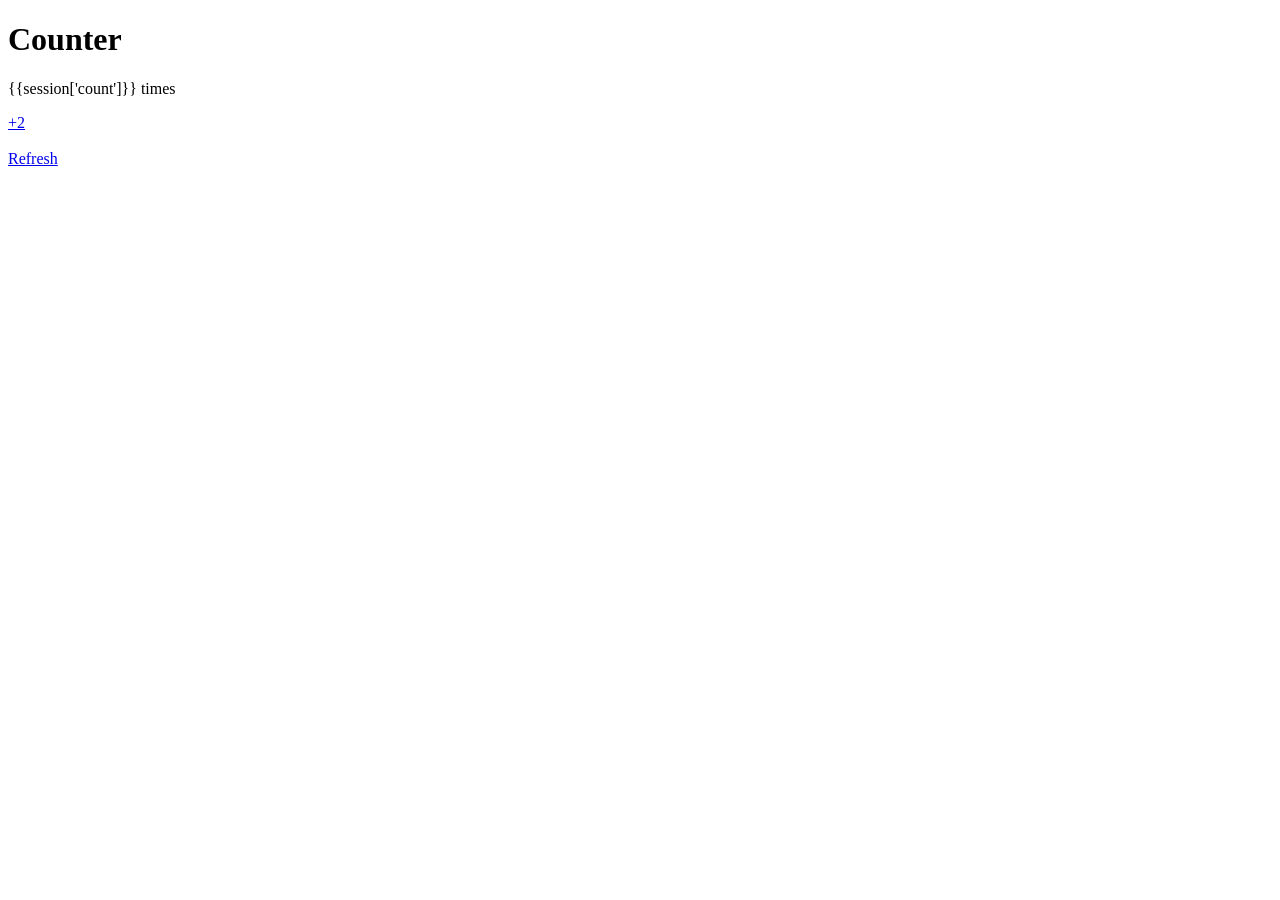
<file: staci_rodriquez/Flask/counter/templates/index.html>
<!DOCTYPE html>
<html>

<head>
  <meta charset="utf-8">
  <title>Counter</title>
</head>

<body>
  <h1>Counter</h1>
  <p>{{session['count']}} times</p>
  <a href="/add2">+2</a><br><br>
  <a href="/reset">Refresh</a>
</body>

</html>
</file>
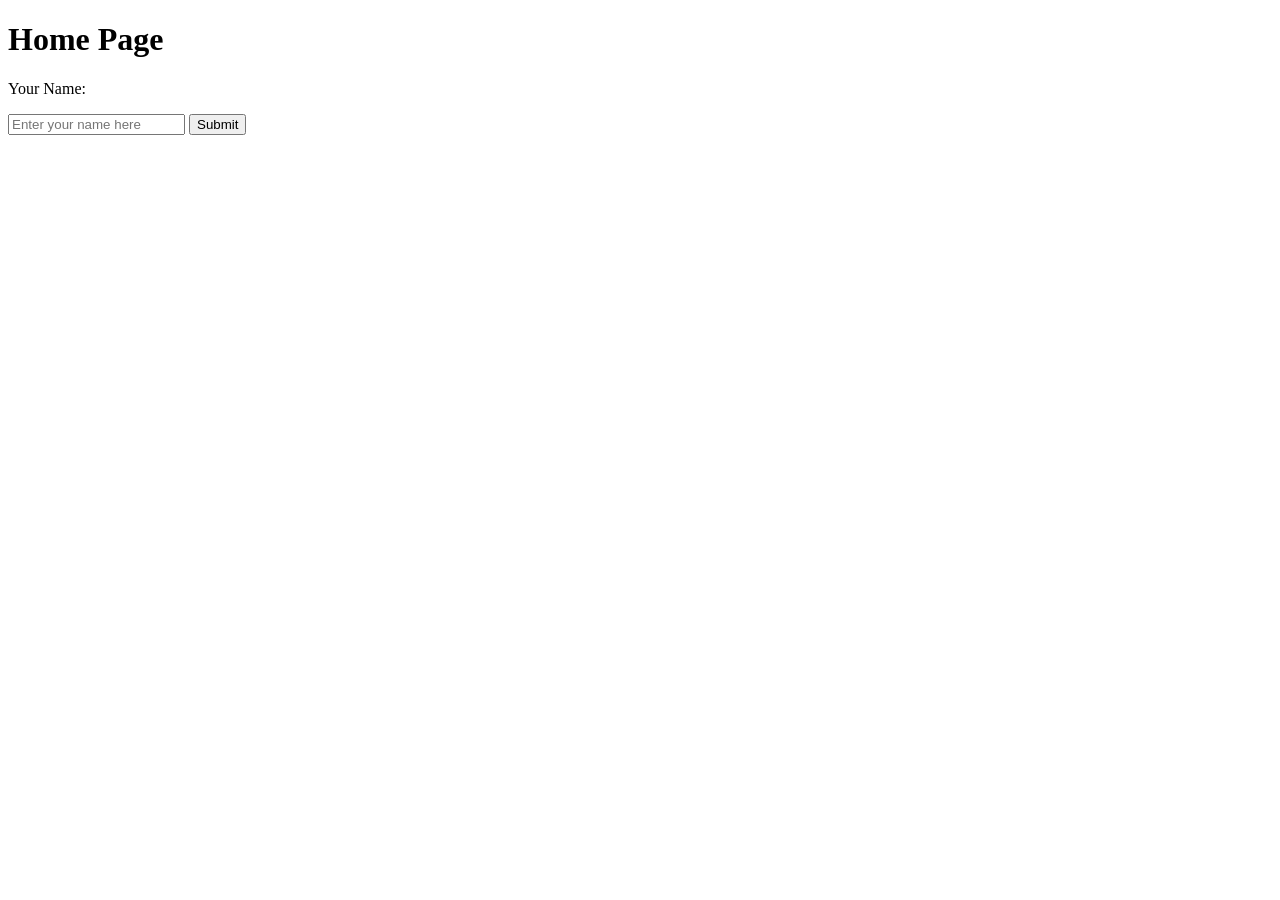
<file: staci_rodriquez/Flask/whats_my_name/templates/index.html>
<!DOCTYPE html>
<html>

<head>
  <meta charset="utf-8">
  <title>home page</title>
</head>

<body>
  <h1>Home Page</h1>
  <form class="" action="/process" method="POST">
    <p>Your Name:</p>
    <input type="text" name="name" value="" placeholder="Enter your name here">
    <button type="submit" name="button">Submit</button>
  </form>
</body>

</html>
</file>
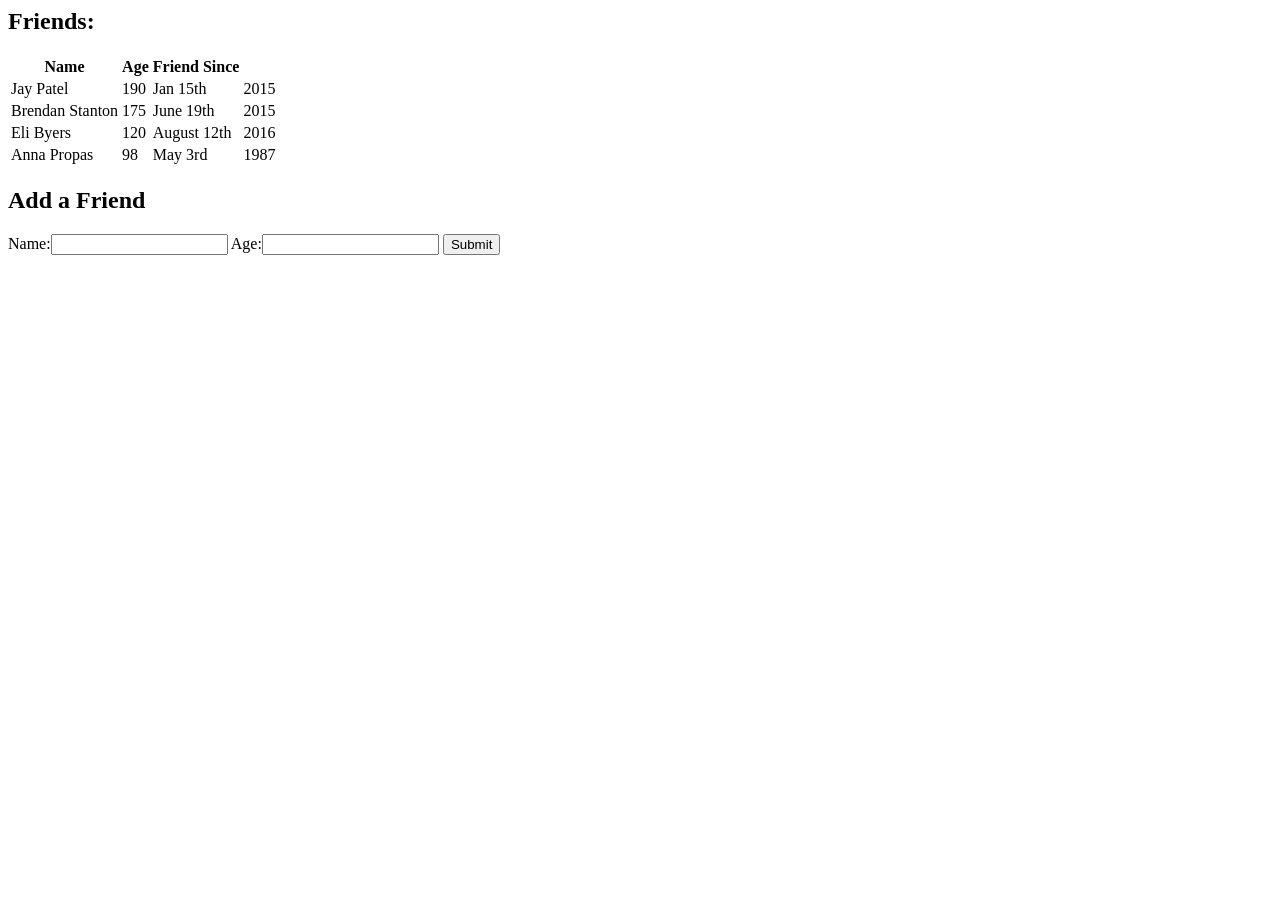
<file: staci_rodriquez/Sequel/SequelFlask/friends/templates/index.html>
<html>

<head>
  <title>Friends</title>
</head>

<body>
  <h2>Friends:</h2>
  <table class="table">
    <thead>
      <tr>
        <th>Name</th>
        <th>Age</th>
        <th>Friend Since</th>
        <th></th>
      </tr>
    </thead>
    <tbody>
      <tr>
        <td>Jay Patel</td>
        <td>190</td>
        <td>Jan 15th</td>
        <td>2015</td>
      </tr>
      <tr>
        <td>Brendan Stanton</td>
        <td>175</td>
        <td>June 19th</td>
        <td>2015</td>
      </tr>
      <tr>
        <td>Eli Byers</td>
        <td>120</td>
        <td>August 12th</td>
        <td>2016</td>
      </tr>
      <tr>
        <td>Anna Propas</td>
        <td>98</td>
        <td>May 3rd</td>
        <td>1987</td>
      </tr>
    </tbody>
  </table>

  <h2>Add a Friend</h2>
  <form action='/friends' method='POST'>
    <label for="name">Name:<input type="text" name="name" id="name"></label>
    <label for="age">Age:<input type="text" name="age" id="age"></label>
    <input type="submit" value="Submit">
  </form>
</body>

</html>
</file>
